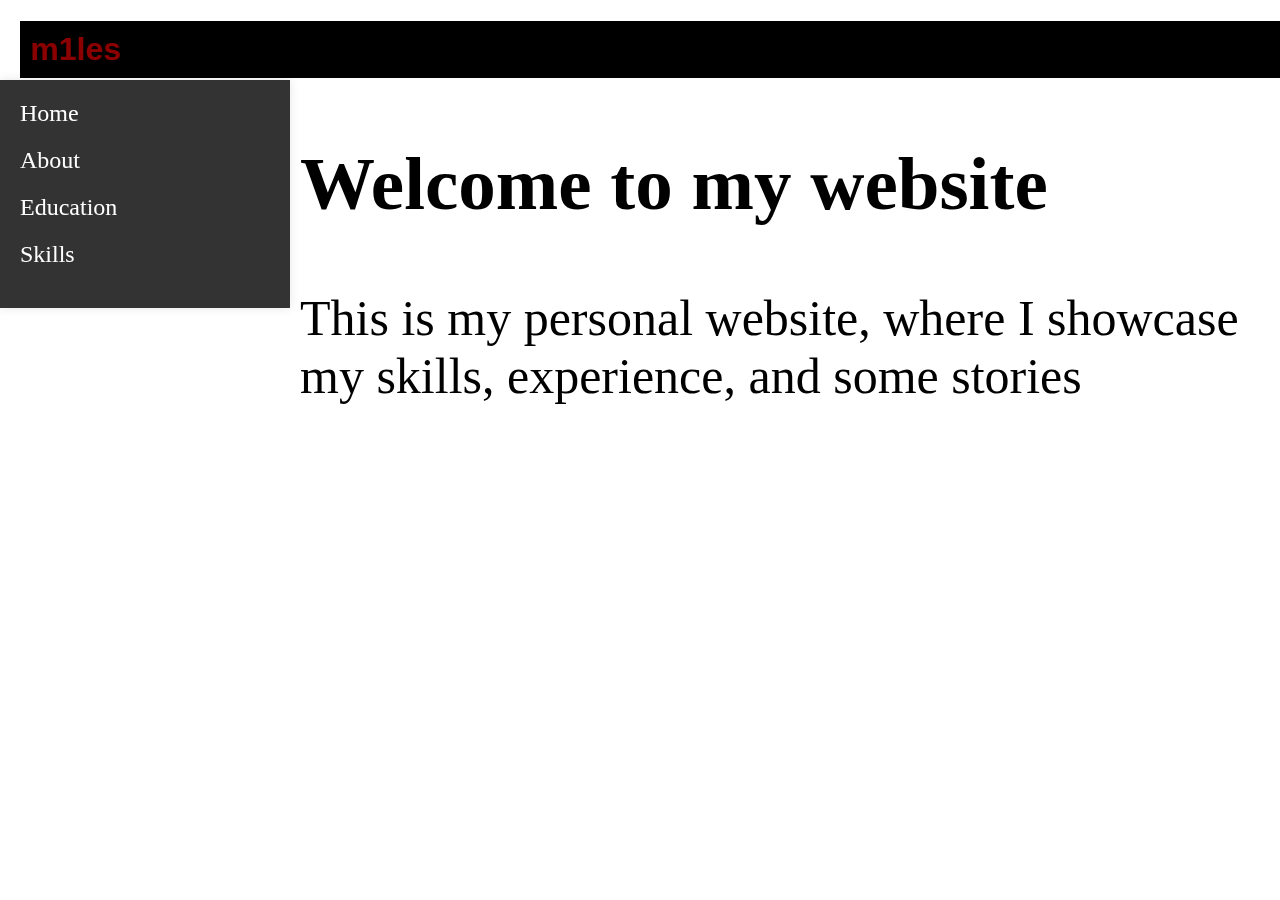
<file: index.html>
<!DOCTYPE html>
<html lang="en">
<head>
    <meta charset="UTF-8">
    <meta name="viewport" content="width=device-width, initial-scale=1.0">
    <title>Resume Website</title>
    <link rel="stylesheet" href="styles.css">
</head>
<body>
        <h1>m1les</h1>

        <nav class="navbar">
            <ul>
                <li><a href="index.html">Home</a></li>
                <li><a href="about.html">About</a></li>
                <li><a href="education.html">Education</a></li>
                <li><a href="skills.html">Skills</a></li>
            </ul>
        </nav>

    <main>
            <h2>Welcome to my website</h2>
            <p>This is my personal website, where I showcase my skills, experience, and some stories</p>
        </section>
    </main>
</file>
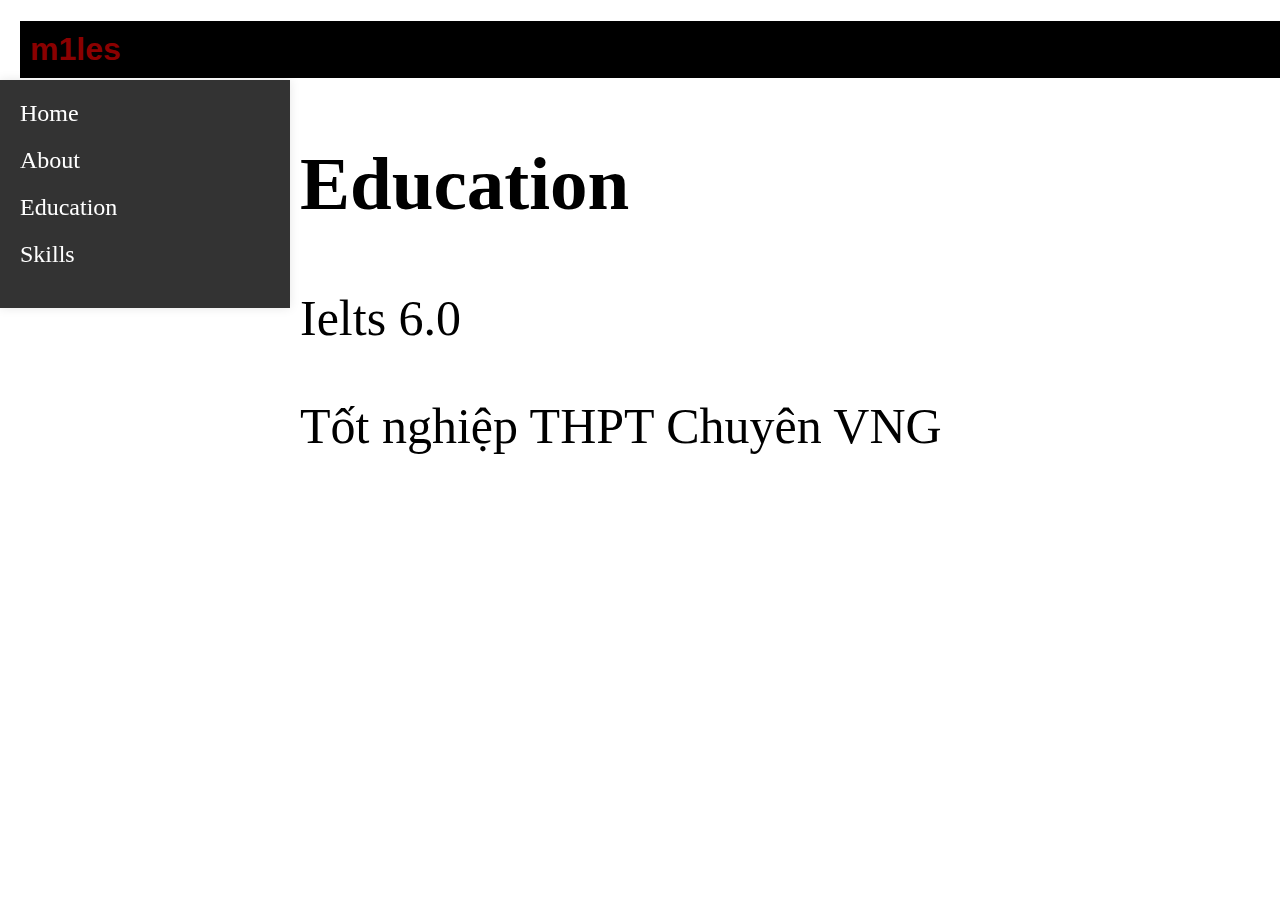
<file: education.html>
<!DOCTYPE html>
<html lang="en">
<head>
    <meta charset="UTF-8">
    <meta name="viewport" content="width=device-width, initial-scale=1.0">
    <title>Resume Website</title>
    <link rel="stylesheet" href="styles.css">
</head>
<body>
        <h1>m1les</h1>

        <nav class="navbar">
            <ul>
                <li><a href="index.html">Home</a></li>
                <li><a href="about.html">About</a></li>
                <li><a href="education.html">Education</a></li>
                <li><a href="skills.html">Skills</a></li>
            </ul>
        </nav>  

    <main>
            <h2>Education</h2>
            <p>Ielts 6.0</p>
            <p>Tốt nghiệp THPT Chuyên VNG</p>
</file>
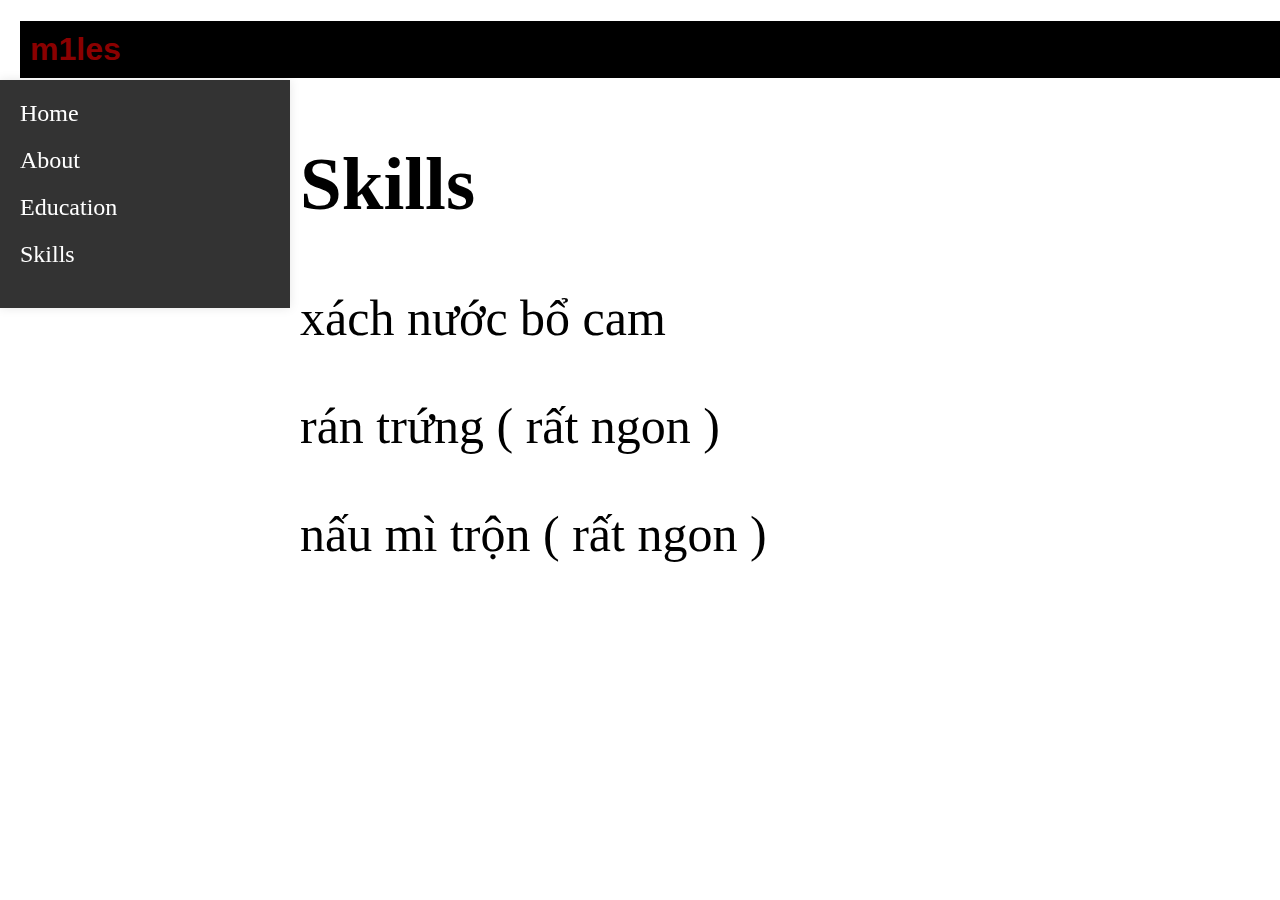
<file: skills.html>
<!DOCTYPE html>
<html lang="en">
<head>
    <meta charset="UTF-8">
    <meta name="viewport" content="width=device-width, initial-scale=1.0">
    <title>Resume Website</title>
    <link rel="stylesheet" href="styles.css">
</head>
<body>
        <h1>m1les</h1>

        <nav class="navbar">
            <ul>
                <li><a href="index.html">Home</a></li>
                <li><a href="about.html">About</a></li>
                <li><a href="education.html">Education</a></li>
                <li><a href="skills.html">Skills</a></li>
            </ul>
        </nav>  

    <main>
            <h2>Skills</h2>
            <p>xách nước bổ cam</p>
            <p>rán trứng ( rất ngon )</p>
            <p>nấu mì trộn ( rất ngon )</p>
    </main>
</file>
<file: styles.css>
body{
    margin: 0px;
}

main{
    font-size: 50px;
    margin: 20px;
    margin-left: 300px;
}
h1{
    text-align: left;
    margin-left: 20px;
    font-family:'Franklin Gothic Medium', 'Arial Narrow', Arial, sans-serif ;
    color:darkred;  
    background-color: black;
    padding: 10px;
}

nav {
    background-color: #333;
    padding: 20px;
    position: fixed;
    top: 80px;
    left: 0px;
    width: 250px; 
    z-index: 1;
    box-shadow: 0 0 10px rgba(0, 0, 0, 0.1);
}

nav ul {
    list-style: none;
    margin: 0;
    padding: 0;
}

nav li {
    margin-bottom: 20px; 
}

#about-main{
    font-size: 14px;
}

nav a {
    font-size: 24px;
    color: #fff;
    text-decoration: none;
    transition: color 0.2s ease;
}

nav a:hover {
    color: #337ab7;
}

nav a.active {
    color: #337ab7;
}

/* Add a class to hide the context by default */
nav li .context {
    display: none;
}

/* Style the context */
nav li .context {
    background-color: #444;
    padding: 10px;
    border-radius: 5px;
    box-shadow: 0 0 10px rgba(0, 0, 0, 0.2);
}
</file>
